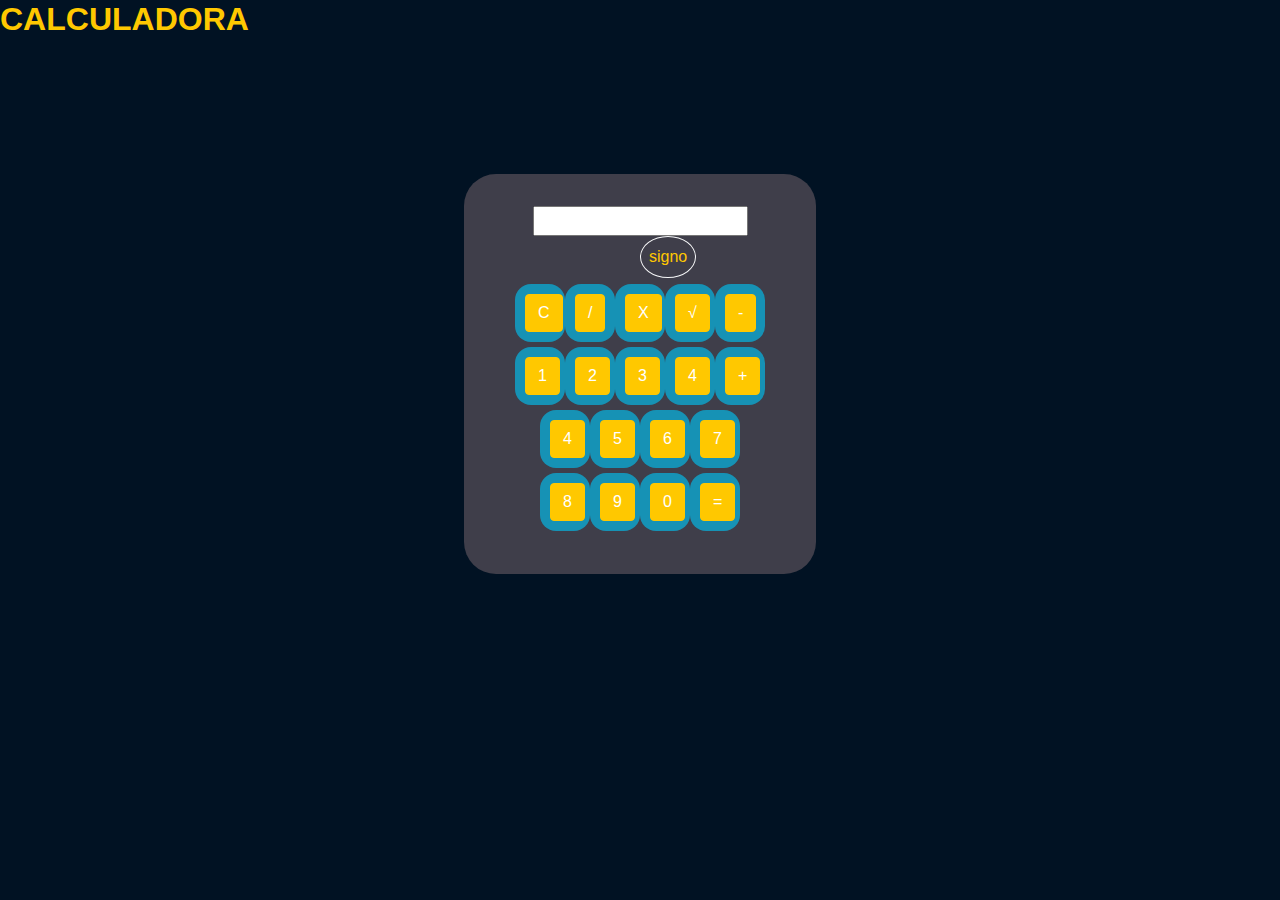
<file: Calculadora.html>
<!DOCTYPE html>
<html lang="es">

<head>
    <meta charset="utf-8" />
    <meta name="viewport" content="width=device-width, initial-scale=1, shrink-to-fit=no" />
    <meta name="description" content="" />
    <meta name="author" content="" />
    <link href="https://cdn.jsdelivr.net/npm/bootstrap@5.1.1/dist/css/bootstrap.min.css" rel="stylesheet" integrity="sha384-F3w7mX95PdgyTmZZMECAngseQB83DfGTowi0iMjiWaeVhAn4FJkqJByhZMI3AhiU" crossorigin="anonymous">
    <link href="css/styles.css" rel="stylesheet" />
</head>
<body>
    <title> CALCULADORA NAT</title>
    
    <form id="calculadora" class="justify-content-center ">
      <h2 class="section-heading text-uppercase">CALCULADORA</h2>
      <div class="container justify-content-center">
       
        <div class="grid bg-light">
          <div class="d-flex align-items-center flex-column bd-highlight mb-5">
            <input type="text" id="resultado">
            <div class="position-relative">
              <span class="position-absolute top-50 start-100 translate-center p-2 bg-black border border-light rounded-circle mb-2" id="resultado">
              signo
              </span>
            </div>
        </div> 
  
        <div class="row row-cols-auto justify-content-center">
          <div class="col"><button type="button" id="clear" class="btn btn-primary">C</button></div>
          <div class="col"><button type="button" id="dividir" class="btn btn-primary">/</button></div>
          <div class="col"><button type="button" id="multiplicar" class="btn btn-primary">X</button></div>
          <div class="col"><button type="button"id="raízcuadrada"class="btn btn-primary">√</button></div>
          <div class="col"><button type="button" id="restar" class="btn btn-primary">-</button></div>
        </div>

        <div class="row row-cols-auto justify-content-center">
          <div class="col"><button type="button" class="btn btn-primary ">1</button></div>
          <div class="col"><button type="button" class="btn btn-primary">2</button></div>
          <div class="col"><button type="button" class="btn btn-primary">3</button></div>
          <div class="col"><button type="button" class="btn btn-primary">4</button></div>
          <div class="col"><button type="button" class="btn btn-primary" id="sumar">+</button></div>
        </div>

        <div class="row row-cols-auto justify-content-center">
          <div class="col"><button type="button" class="btn btn-primary">4</button></div>
          <div class="col"><button type="button" class="btn btn-primary">5</button></div>
          <div class="col"><button type="button" class="btn btn-primary">6</button></div>
          <div class="col"><button type="button" class="btn btn-primary">7</button></div>
        </div>

        <div class="row row-cols-auto justify-content-center">
          <div class="col"><button type="button" class="btn btn-primary">8</button></div>
          <div class="col"><button type="button" class="btn btn-primary">9</button></div>
          <div class="col"><button type="button" class="btn btn-primary">0</button></div>
          <div class="col"><button type="button" id="igual"  class="btn btn-primary">=</button></div>
        </div>
    </div>
  </form>
<script src="https://cdn.jsdelivr.net/npm/bootstrap@5.1.1/dist/js/bootstrap.bundle.min.js" integrity="sha384-/bQdsTh/da6pkI1MST/rWKFNjaCP5gBSY4sEBT38Q/9RBh9AH40zEOg7Hlq2THRZ" crossorigin="anonymous"></script>
  <script src="js/app.js"></script>
</body>
 
</html>
</file>
